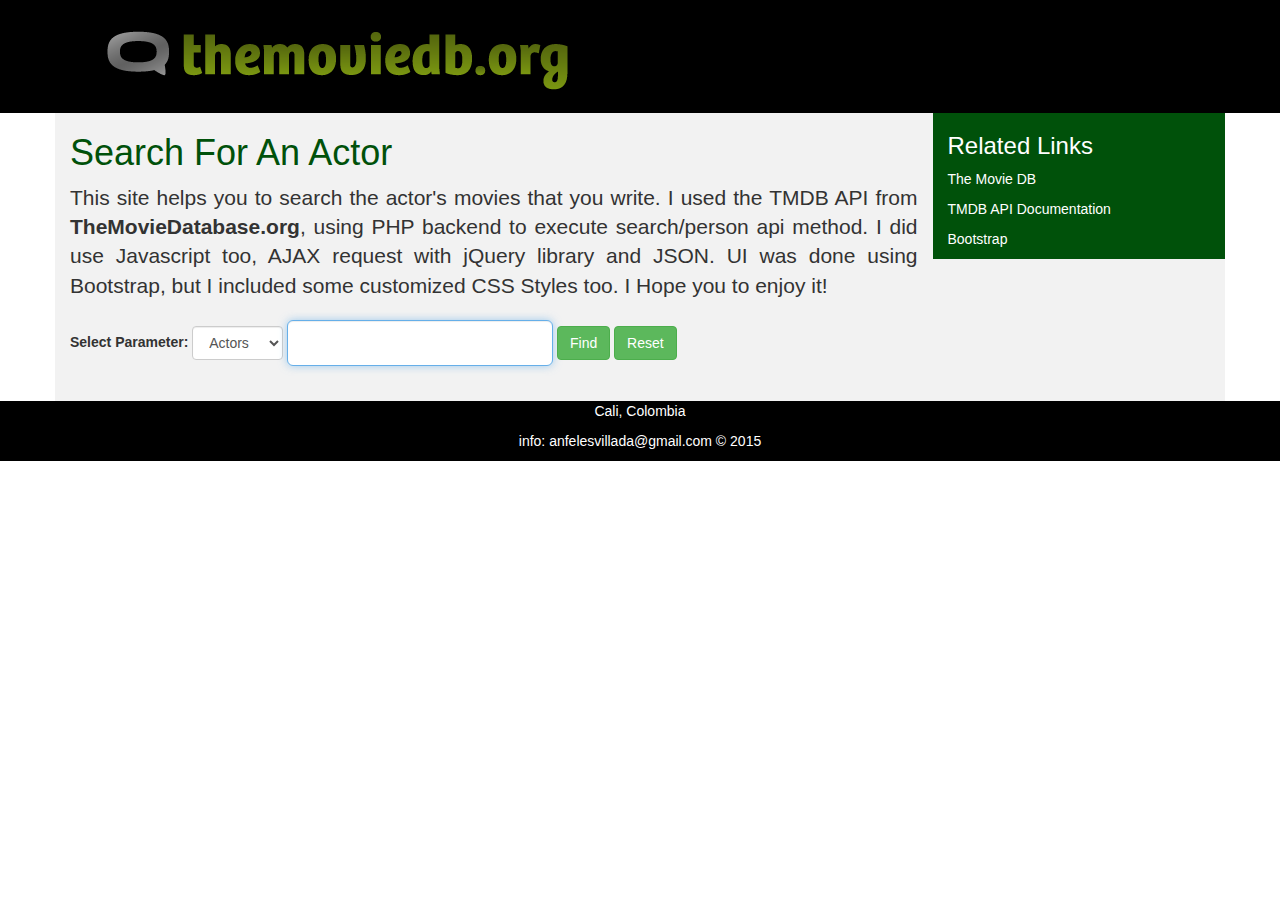
<file: searchforanactor/index.html>
<!doctype html>
<html lang="en">
	<head>
		<meta charset="utf-8">
        <meta name="viewport" content="width=device-width, user-scalable=no, initial-scale=1, maximum-scale=1, minimum-scale=1">
		<!--script src="https://ajax.googleapis.com/ajax/libs/jquery/1.9.1/jquery.min.js"></script-->
		<!--script src="js/kickstart.js"></script> <!-- KICKSTART -->
		<!--link rel="stylesheet" href="css/kickstart.css" media="all" /> <!-- KICKSTART -->
        <!--link rel="stylesheet" href="https://cdn.datatables.net/1.10.7/css/jquery.dataTables.css" media="all" /-->
        <!--script src="https://code.jquery.com/jquery-1.11.1.min.js"></script-->
        <!--script src="https://cdn.datatables.net/1.10.7/js/jquery.dataTables.min.js"></script-->
        <script src="https://ajax.googleapis.com/ajax/libs/jquery/1.11.3/jquery.min.js"></script>
        <link rel="stylesheet" href="bootstrap/css/bootstrap.min.css">        
        <script src="bootstrap/js/bootstrap.min.js"></script>
        <script src="scriptsSearch.js"></script>
		<link rel="stylesheet" href="style.css">
		<title>Search For An Actor</title>		
	</head>
	<body>
	    <header>
            <div class="container">
                <img src="img/var_5_0_tmdb-logo-1Line-GreenGradient-Bree.png" alt="Logo" />
            </div>            
	    </header>
        <div class="container">
            <section class="main row">				
                <article class="col-xs-12 col-lg-9">
					<h1 class="colorH1">Search For An Actor</h1>
                    <p class="lead text-justify">
                        This site helps you to search the actor's movies that you write. I used the TMDB API from <strong>TheMovieDatabase.org</strong>, using PHP backend to
                        execute search/person api method. I did use Javascript too, AJAX request with jQuery library and JSON. UI was done using Bootstrap, but I included some customized
                        CSS Styles too. I Hope you to enjoy it!
                    </p>
                    
                    <form method="post" action="" class="form-inline">
                        <div class="form-group">
                          <label for="selectQuery">Select Parameter:</label>
                          <select class="form-control selectpicker" name="selectQuery" id="selectQuery">
                            <option>Actors</option>
                            <option>Movies</option>
                          </select>
                        </div>
                    
                        <div class="form-group">
            		    	<input id="inputTextData" class="form-control input-lg" name="inputTextData" type="text" title="We Need A Data!" required autofocus/>
        				</div>  
                        <div class="form-group">
                            <input id="btnFind"  type="button" class="btn btn-success" value="Find" onclick="javascript:loadTable()"/>  
							<input type="reset" class="btn btn-success" value="Reset" onclick="javascript:resetForm()"/>  
                        </div>        			
                    </form>
                    <br>
                    <div id="results" class="form-group">                          
    		    	</div>
					<div id="showMoreModal" class="modal fade">  
					</div>	
                </article>
    			<aside class="col-xs-12 col-lg-3">
        		    <h3>Related Links</h3>
					<p><a href="https://www.themoviedb.org" class="footerLinks" target="blank">The Movie DB</a></p>
					<p><a href="http://docs.themoviedb.apiary.io/" class="footerLinks" target="blank">TMDB API Documentation</a></p>					
					<p><a href="http://getbootstrap.com" class="footerLinks" target="blank">Bootstrap</a></p>
    			</aside>
		
            </section>            
           
        </div>
        
        <footer>
            <div class="container text-center">					
				<p>Cali, Colombia</p>
				<p>info: anfelesvillada@gmail.com &copy; 2015</p>								
			</div>
        </footer>
	</body>
</html>
</file>
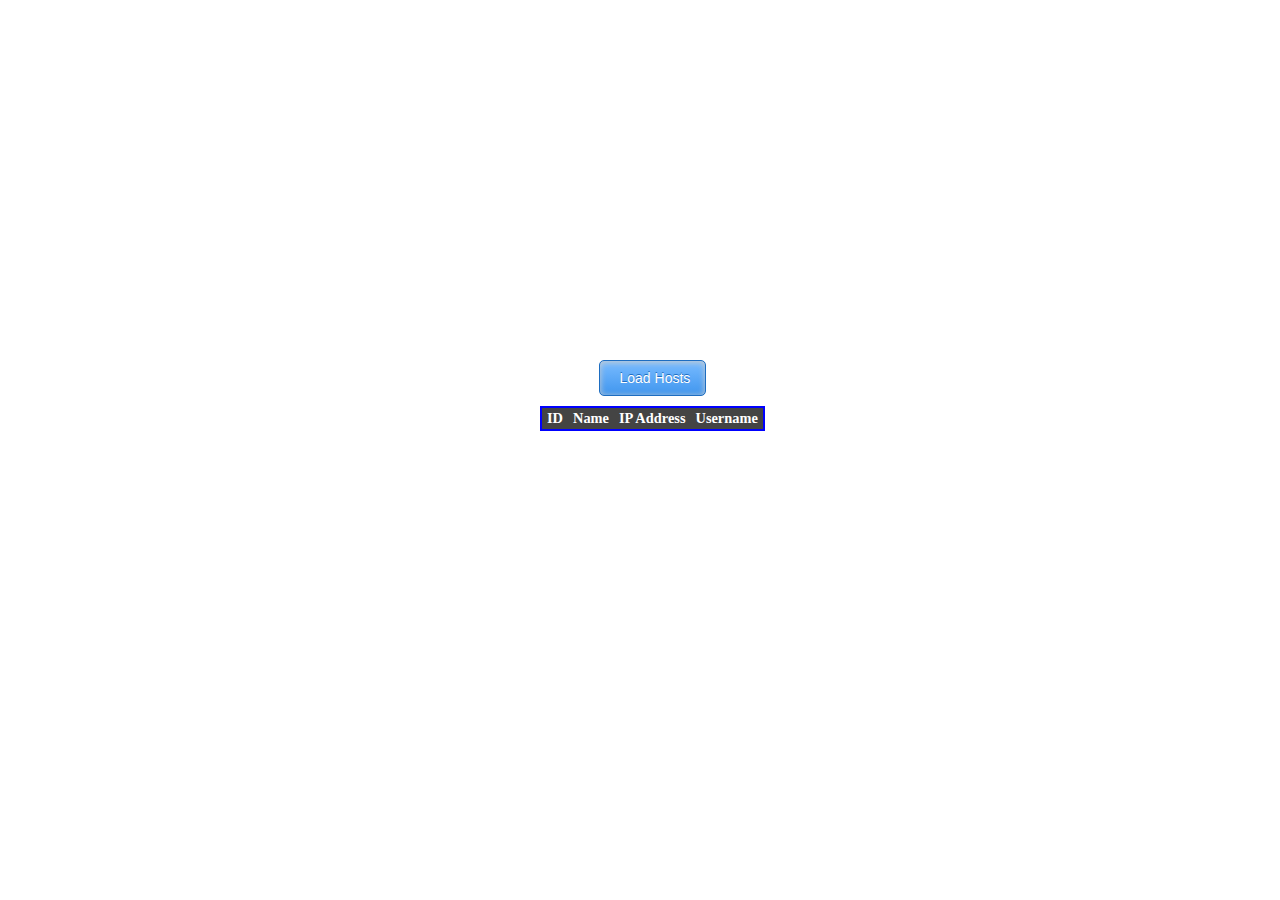
<file: test2/index.html>
<html>
	<head>
		<title>Hosts</title>
		<script src="https://ajax.googleapis.com/ajax/libs/jquery/1.9.1/jquery.min.js"></script>
		<script src="kickstart/js/kickstart.js"></script> <!-- KICKSTART -->
		<link rel="stylesheet" href="kickstart/css/kickstart.css" media="all" /> <!-- KICKSTART -->
		
		<script type="text/javascript" src="prototype.js"></script>
        <script type="text/javascript">
        function loadHosts()
        {            
			var url = "service.php?class=host&method=getList";
            var request = new Ajax.Request(
                    url,
                    {
                        method: 'get',
                        requestHeaders: {Accept: 'application/json'},
                        onSuccess: function(req) {						
                            var servers = req.responseText.evalJSON();										
                            for (var i = 0; i < servers.length; i++) {																
                                var tr = new Element('tr');
                                for (var property in servers[i]) {
                                    tr.appendChild(new Element('td', {}).update(servers[i][property]));
                                }
                                $('host_table').appendChild(tr);
                            }
                        }
                    }
            );
        }
		</script>
		<style type="text/css">
        #host_table {
            border: 2px solid #fff;
            border-collapse: collapse;
            width: 100%;
			border-color:blue;
			background-color:LightBlue;
        }
        #host_table th, td, tr {
            margin: 0;
            padding: 2px 5px;			
        }
        #host_table th {
            color: #fff;
            font-weight: bold;
            background-color: #444;
	    text-align: center;

        }
		/* new css rule to center the td table content */
		#host_table td {
            text-align: center;
        }
		/* new css rule to center the table in the page */
		#content { 
			position:absolute;
			top:50%;
			left: 50%;
			margin-top: -100px;
			margin-left: -100px; 
			text-align: center;
		}
		
        </style>
	</head>
	<body>
		<div id="content">			
			<!-- changes the a tag for a button tag -->
			<p><input type="button" value="Load Hosts" class="medium blue" onclick="javascript:loadHosts()" />  </p>
			<table id="host_table">
			   <tr><th>ID</th><th>Name</th><th>IP Address</th><th>Username</th></tr>						   
			</table>
		</div>	
	</body>
</html>
</file>
<file: searchforanactor/style.css>
/* styles */

header
{
	background: #000000;
}

.main
{
	background: #f2f2f2;
}

.colorH1
{
	color:#00510A;
}

input:invalid { 
	border: 1px solid red; 
}

input:valid { 
	border: 1px solid green;
}

aside
{
	background: #00510A;
	color:#fff;
}

a.showmore {
	color:#007B00;
}

a.showmore:hover
{
	color:#000000;
}

a.footerLinks
{
	color:#ffffff;
}

a.footerLinks:hover
{
	color:#ffffff;
}

a.footerLinks:visited
{
	color:#99FF99;
}

hr 
{ 
    display: block;
    margin-top: 0.5em;
    margin-bottom: 0.5em;
    margin-left: auto;
    margin-right: auto;
    border-style: inset;
    border-width: 1px;
} 

.frameImg { 
   padding:8px; 
   background-color: #f5f5f5; 
   width: 130px; 
   border: 1px solid #999999; 
}

footer
{
	background: #000000;
	color:#ffffff
}
</file>
<file: test2/kickstart/css/kickstart.css>
/*
	99Lime.com HTML KickStart by Joshua Gatcke
	kickstart.css

	Don't edit the file if you want HTML KickStart to be upgradeable.
	Instead, copy any CSS selectors you want to modify to your style.css file.

	// Colors
	blue: #4D99E0;
*/
/*---------------------------------
	IMPORTS
-----------------------------------*/
@import url(kickstart-buttons.css);
@import url(kickstart-forms.css);
@import url(kickstart-menus.css);
@import url(kickstart-grid.css);
@import url(jquery.fancybox-1.3.4.css);
@import url(kickstart-slideshow.css);
@import url(prettify.css);
@import url(tiptip.css);
@import url(fonts/font-awesome-4.2.0/css/font-awesome.min.css);

/*---------------------------------
	HTML ELEMENTS
-----------------------------------*/
*{
-webkit-box-sizing: border-box; /* Safari/Chrome, other WebKit */
-moz-box-sizing: border-box;    /* Firefox, other Gecko */
box-sizing: border-box;         /* Opera/IE 8+ */
}
a{color:#4D99E0;outline:0;}
a:active{color:inherit;}
a:visited{}
a:hover{}
a img{border:0;}
a [class^="icon-"]{color:inherit;text-decoration:none;}
strong,b{color:#000;font-weight:bold;}
strike{}
em,i{}
.hide{display:none;}
.show{display:block;}

/*---------------------------------
	UTILITY
-----------------------------------*/
.center{text-align:center;}
.left{text-align:left;}
.right{text-align:right;}

/*---------------------------------
	HR
-----------------------------------*/
hr{clear:both;border-bottom:0;border-top:1px dotted #ccc;border-right:0;border-left:0;margin:30px 0;min-height: 0;height:1px;}
hr.alt1{border-style: solid;}
hr.alt2{border-style: dashed;}

/*---------------------------------
	HTML5 ELEMENTS (shim)
-----------------------------------*/
article,aside,details,figcaption,figure,
footer,header,hgroup,menu,nav,section {
display:block;
}

/*---------------------------------
	HEADINGS
-----------------------------------*/
h1,h2,h3,h4,h5,h6{
font-weight:bold;
line-height:140%;
}

h1{
font-size:3.5em;
margin:10px 0 10px 0;
}

h2{
font-size:3em;
margin:10px 0 10px 0;
}

h3{
font-size:2.5em;
margin:10px 0 10px 0;
line-height:130%;
}

h4{
font-size:2em;
margin:10px 0 10px 0;
}

h5{
font-size:1.5em;
margin:10px 0 10px 0;
}

h6{
font-size:1.2em;
margin:10px 0 5px 0;
}

/*---------------------------------
	PARAGRAPHS
-----------------------------------*/
p{
margin:10px 0;
}

/*---------------------------------
	BLOCKQUOTES
-----------------------------------*/
blockquote{
font-size:1.5em;
line-height:1.5em;
font-style: italic;
margin:30px 30px 30px 0;
padding:0 0 0 20px;
border-left:1px solid #ccc;
}

	blockquote span{font-size:0.7em;display:block;}
	blockquote.small{font-size:1.2em;}

/*---------------------------------
	LISTS
-----------------------------------*/
ul, ol{
padding:0;
margin:0 0 20px 25px;
}

li{
padding:5px 0;
margin:0;
}

ul.list-unstyled{
padding:0;
margin:0 0 20px 0;
}

ul.list-unstyled li{
padding:5px 0;
margin:0;
list-style-type:none;

}
	
ul.alt{
padding:0;
margin:0 0 20px 0;
}

ul.alt li{
list-style-type:none;
border-top:1px dotted #ccc;
border-bottom:1px dotted #ccc;
margin:0 0 -1px 0;
background:url(img/icon-arrow-right.png) no-repeat 5px 0.7em;
padding-left:20px;
}

ul.icons{
margin:0 0 20px 0;
padding:0;
}

ul.icons li{
list-style-type:none;
margin:0;
padding:5px 0;
}

/*---------------------------------
	PRE & CODE
-----------------------------------*/
code{
font-family: Consolas, "Andale Mono WT", "Andale Mono", "Lucida Console", "Lucida Sans Typewriter", "DejaVu Sans Mono", "Bitstream Vera Sans Mono", "Liberation Mono", "Nimbus Mono L", Monaco, "Courier New", Courier, monospace;
font-size:0.9em;
border:1px solid lightblue;
padding:3px;
-moz-border-radius:3px;
-webkit-border-radius:3px;
border-radius:3px;
color:#518BAB;
}

pre{
white-space: pre-wrap;       /* css-3 */
white-space: -moz-pre-wrap !important;  /* Mozilla, since 1999 */
white-space: -pre-wrap;      /* Opera 4-6 */
white-space: -o-pre-wrap;    /* Opera 7 */
word-wrap: break-word;       /* Internet Explorer 5.5+ */
margin: 0 0 0 0;
padding:5px 5px 3px 5px;
background:#fff;
-moz-border-radius:5px;
-webkit-border-radius:5px;
border-radius:5px;
-webkit-box-shadow:inset 0 0 7px rgba(0,0,0,0.2);
-moz-box-shadow:inset 0 0 7px rgba(0,0,0,0.2);
box-shadow:inset 0 0 7px rgba(0,0,0,0.2);
padding:10px;
margin:0 0;
border:1px solid #ddd;
font-family: Consolas, "Andale Mono WT", "Andale Mono", "Lucida Console", "Lucida Sans Typewriter", "DejaVu Sans Mono", "Bitstream Vera Sans Mono", "Liberation Mono", "Nimbus Mono L", Monaco, "Courier New", Courier, monospace;
font-size:0.9em;
}

/*---------------------------------
	TABLES
-----------------------------------*/
table{width:100%;margin:0 0 10px 0;text-align:left;border-collapse: collapse;}
	thead, tbody{margin:0;padding:0;}
	th, td{padding:7px 10px;font-size:0.9em;border-bottom:1px dotted #ddd;text-align:left;}
	thead th{font-size:0.9em;padding:3px 10px;border-bottom:1px solid #ddd;}
	tbody tr.last th,
	tbody tr.last td{border-bottom:0;}

/* striped */
table.striped{}
	table.striped tr.alt{background:#f5f5f5;}
	table.striped thead th{background:#fff;}
	table.striped tbody th{background:#f5f5f5;text-align:right;padding-right:15px;border-right:1px dotted #e5e5e5;}
	table.striped tbody tr.alt th{background:#efefef;}

/* tight */
table.tight{}
	table.tight th, .tight td{padding:2px 10px;}

/* sortable */
table.sortable{border:1px solid #ddd;}
	table.sortable thead th{cursor: pointer;position:relative;top:0;left:0;border-right:1px solid #ddd;}
	table.sortable thead th:hover{background:#efefef;}
	table.sortable span.arrow{border-style:solid;border-width:5px;
	display:block;position:absolute;top:50%;right:5px;font-size:0;
	border-color:#ccc transparent transparent transparent;
	line-height:0;height:0;width:0;margin-top:-2px;}
	table.sortable span.arrow.up{border-color:transparent transparent #ccc transparent;margin-top:-7px;}

/*---------------------------------
	TABS
-----------------------------------*/
ul.tabs{
margin:10px 0 -1px 0;
padding:0;
width:100%;
border-bottom:1px solid #e5e5e5;
float:left;
font-size:0;
}

	ul.tabs.left{text-align:left;}
	ul.tabs.center{text-align:center;}
	ul.tabs.right{text-align:right;}
	ul.tabs.right li{margin:0 0 0 -2px;}

	ul.tabs li{
	font-size:14px;
	list-style-type:none;
	margin:0 -2px 0 0;
	padding:0;
	display:inline-block;
	*display:inline;/*IE ONLY*/
	position:relative;
	top:0;
	left:0;
	*top:1px;/*IE 7 ONLY*/
	zoom:1;
	}

	ul.tabs li a{
	text-decoration:none;
	color:#666;
	display:inline-block;
	padding:9px 15px;
	position: relative;
	top:0;
	left:0;
	line-height:100%;
	background:#f5f5f5;
	-webkit-box-shadow: inset 0 -3px 3px rgba(0,0,0,0.03);
	-moz-box-shadow: inset 0 -3px 3px rgba(0,0,0,0.03);
	box-shadow: inset 0 -3px 3px rgba(0,0,0,0.03);
	border:1px solid #e5e5e5;
	border-bottom:0;
	font-size:0.9em;
	zoom:1;
	}

	ul.tabs li a:hover{
	background:#fff;
	}

	ul.tabs li.current a{
	position:relative;
	top:1px;
	left:0;
	background:#fff;
	-webkit-box-shadow: none;
	-moz-box-shadow: none;
	box-shadow: none;
	color:#222;
	}

	.tab-content{
	border:1px solid #efefef;
	border:1px solid #e5e5e5;
	background:#fff;
	clear:both;
	padding:20px;
	margin:0 0 40px 0;
	}


/*---------------------------------
	BREADCRUMBS
-----------------------------------*/
ul.breadcrumbs{
margin:10px 0;
padding:0;
line-height:0%;
font-size:0;
}

	ul.breadcrumbs li{
	list-style-type:none;
	margin:0;
	padding:0;
	display:inline-block;
	*display:inline; /* IE ONLY*/
	position:relative;
	zoom:1;
	line-height:100%;
	font-size:14px; /* 0.8em default to override font-size:0; on parent*/
	}

	ul.breadcrumbs li a{
	display:inline-block;
	*display:inline; /* IE ONLY*/
	position:relative;
	padding:5px 15px 5px 5px;
	font-size:0.9em;
	zoom:1;
	margin:0;
	background:url(img/icon-arrow-right.png) no-repeat right center;
	}

	ul.breadcrumbs li.last a{
	color:#333;
	cursor: default;
	text-decoration:none;
	background:none;
	}

	ul.breadcrumbs li.last a:hover{
	text-decoration:none;
	}

	/* Alternative Style */
	ul.breadcrumbs.alt1{
	border:1px solid transparent;
	font-size:0;
	}

	ul.breadcrumbs.alt1 li a{
	padding:10px 25px 10px 15px;
	background:url(img/breadcrumbs-bg.gif) no-repeat right center;
	text-decoration:none;
	border-top:1px solid #efefef;
	border-bottom:1px solid #efefef;
	font-size:12px;
	}

	ul.breadcrumbs.alt1 a:hover{
	text-decoration:underline;
	}

	ul.breadcrumbs.alt1 li.first a{
	border-left:1px solid #efefef;
	}

	ul.breadcrumbs.alt1 li.last a{
	background:none;
	border-right:1px solid #efefef;
	}

/*---------------------------------
	IMAGES
-----------------------------------*/
/*
	for img .style1, .style2, .style3
	view js/kickstart.js Image Style Helpers
*/
img{
margin:0;
padding:0;
display:inline-block;
position:relative;
zoom:1;
vertical-align: bottom;
}

	img.align-left, .img-wrap.align-left{float:left;margin:0 10px 5px 0;}
	img.align-right, .img-wrap.align-right{float:right;margin:0 0 5px 10px;}
	img.full-width{clear:both;display:block;width:100%;height:auto;margin:0 0 10px 0;}

	div.caption{
	background:#f5f5f5;
	border:1px solid #ddd;
	padding:3px;
	max-width:100%;
	display:inline-block;
	height:auto;
	}

		div.caption img{
		display:block;
		padding:0;
		margin:0;
		width:100%;
		height:auto;
		}

		div.caption span{
		display:block;
		margin-top:3px;
		font-size:0.8em;
		color:#666;
		padding:0px 5px;
		}

	.gallery{}

		.gallery a{
		display:inline-block;
		position:relative;
		border:1px solid #ddd;
		background:#fff;
		padding:3px;
		margin:5px;
		-moz-border-radius:5px;
		-webkit-border-radius:5px;
		border-radius:5px;
		}

		.gallery a img{
		display: block;
		position: relative;
		margin:0;
		padding:0;
		}

/*---------------------------------
	SLIDESHOW2
-----------------------------------*/
.slideshow-wrap{
clear:both;
margin:0;
padding:0;
position:relative;
top:0;
left:0;
overflow:hidden;
clear:both;
}

	.slideshow-inner{
	overflow:hidden;
	clear:both;
	position:relative;
	top:0;
	left:0;
	border:1px solid #efefef;
	}

	.slideshow{
	clear:both;
	margin:0;
	padding:0;
	width:auto;
	height:auto;
	overflow:hidden;
	}

		.slideshow li{
		list-style-type:none;
		margin:0;
		padding:0;
		float:left;
		display:block;
		}

			.slideshow img{vertical-align: bottom;}

	.slideshow-buttons{
	text-align:right;
	margin:3px 0 0 0;
	padding:0;
	}

		.slideshow-buttons li{display:inline;position:relative;top:0;left:0;line-height:100%;margin:0;padding:0;}
		.slideshow-buttons li.current a{background:#ddd;}

		.slideshow-buttons a{
		display:inline;
		position:relative;
		top:0;
		left:0;
		padding:1px 3px;
		margin:0 1px;
		line-height:100%;
		border:1px solid #efefef;
		text-decoration:none;
		font-size:0.8em;
		}
</file>
